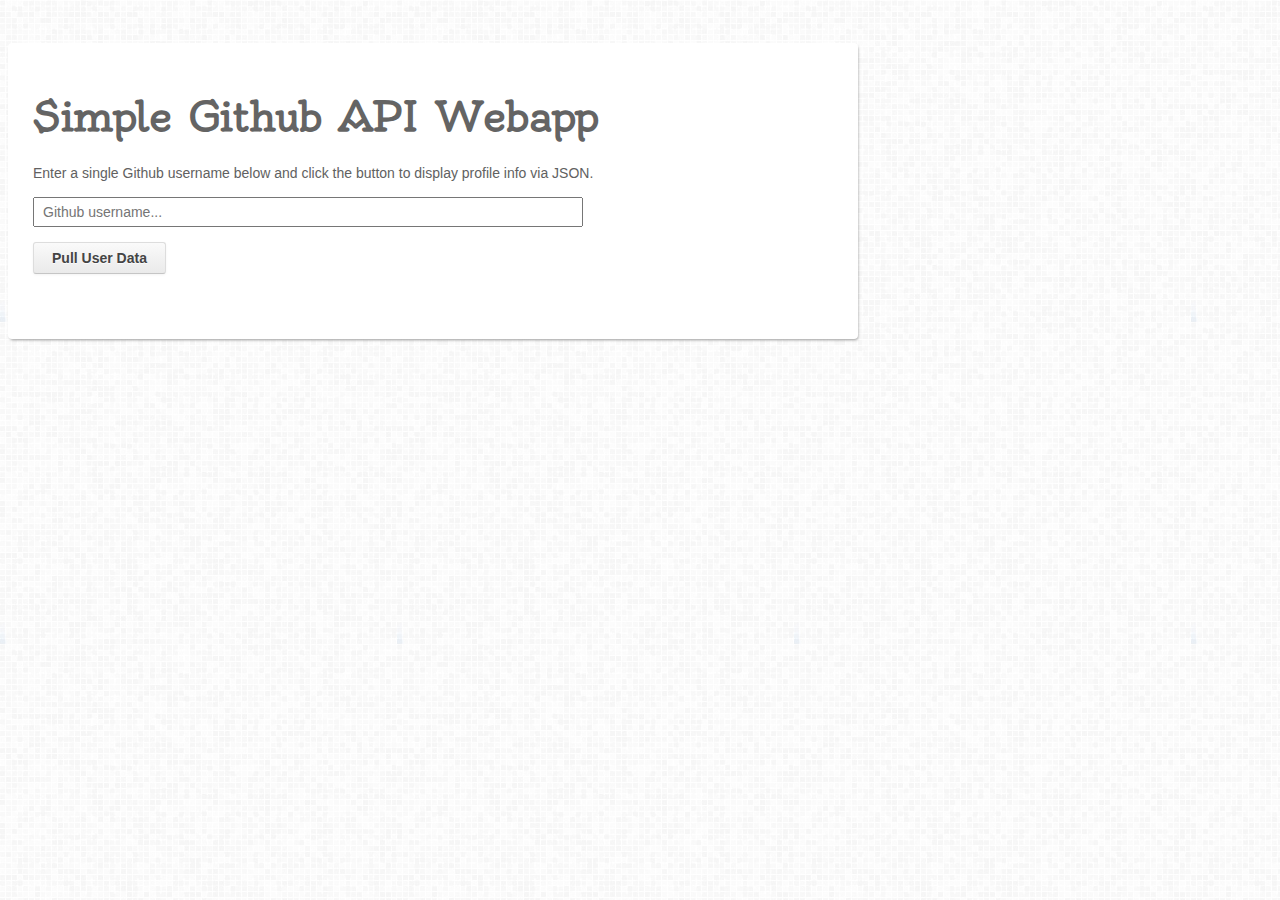
<file: ghui-broken/index.html>
<!doctype html>
<html lang="en-US">
<head>
  <meta charset="utf-8">
  <meta http-equiv="Content-Type" content="text/html">
  <title>Github API Webapp using jQuery - Treehouse Demo</title>
  <meta name="author" content="Jake Rocheleau">
  <link rel="shortcut icon" href="http://d15dxvojnvxp1x.cloudfront.net/assets/favicon.ico">
  <link rel="icon" href="http://d15dxvojnvxp1x.cloudfront.net/assets/favicon.ico">
  <link rel="stylesheet" type="text/css" media="all" href="css/styles.css">
  <script type="text/javascript" src="js/jquery-1.10.2.min.js"></script>
</head>

<body />
  <div id="w">
    <h1>Simple Github API Webapp</h1>
    <p>Enter a single Github username below and click the button to display profile info via JSON.</p>

    <input type="text" name="ghusername" id="ghusername" placeholder="Github username...">

    <a href="#" id="ghsubmitbtn">Pull User Data</a>

    <div id="ghapidata" class="clearfix"></div>
  </div>
<script type="text/javascript">
$(function(){
  $('#ghsubmitbtn').on('click', function(e){
    e.preventDefault();
    $('#ghapidata').html('<div id="loader"><img src="css/loader.gif" alt="loading..."></div>');

    var username = $('#ghusername').val();
    var requri   = 'https://api.github.com/users/'+username;
    var repouri  = 'https://api.github.com/users/'+username+'/repos';

    requestJSON(requri, function(Json) {
      if(json.message == "Not Found" || username == '') {
        $('#ghapidata').html("<h2>No User Info Found</h2>");
      }

      else {
        // else we have a user and we display their info
        var fullname   = json.name;
        var username   = json.login;
        var aviurl     = json.avatar_url;
        var profileurl = json.html_url;
        var location   = json.location;
        var followersnum = json.followers;
        var followingnum = json.following;
        var reposnum     = json.public_repos;

        if(fullname == undefined) { fullname = username; }

        var outhtml = '<h2>'+fullname+' <span class="smallname">(@<a href="'+profileurl+'" target="_blank">'+username+'</a>)</span></h2>';
        outhtml = outhtml + '<div class="ghcontent"><div class="avi"><a href="'+profileurl+'" target="_blank"><img src="'+aviurl+'" width="80" height="80" alt="'+username+'"></a></div>';
        outhtml = outhtml + '<p>Followers: '+followersnum+' - Following: '+followingnum+'<br>Repos: '+reposnum+'</p></div>';
        outhtml = outhtml + '<div class="repolist clearfix">';

        var repositories;
        $.getJSON(repouri, function(json){
          repositories = json;
          outputPageContent();
        });
        }
        function outputPageContent() {
          if(repositories.length == 0) { outhtml = outhtml + '<p>No repos!</p></div>'; }
          else {
            outhtml = outhtml + '<p><strong>Repos List:</strong></p> <ul>';
            $.each(repositories, function(index) {
              outhtml = outhtml + '<li><a href="'+repositories[index].html_url+'" target="_blank">'+repositories[index].name + '</a></li>';
            });
            outhtml = outhtml + '</ul></div>';

          $('#ghapidata').html(outhtml);
        } // end outputPageContent()
      } // end else statement
    }); // end requestJSON Ajax call
  }); // end click event handler

  function requestJSON(url, callback) {
    $.ajax({
      url: url,
      complete: function(xhr) {
        callback.call(null, xhr.responseJSON);
      }
    });
  }
});
</script>
</body>
</html>
</file>
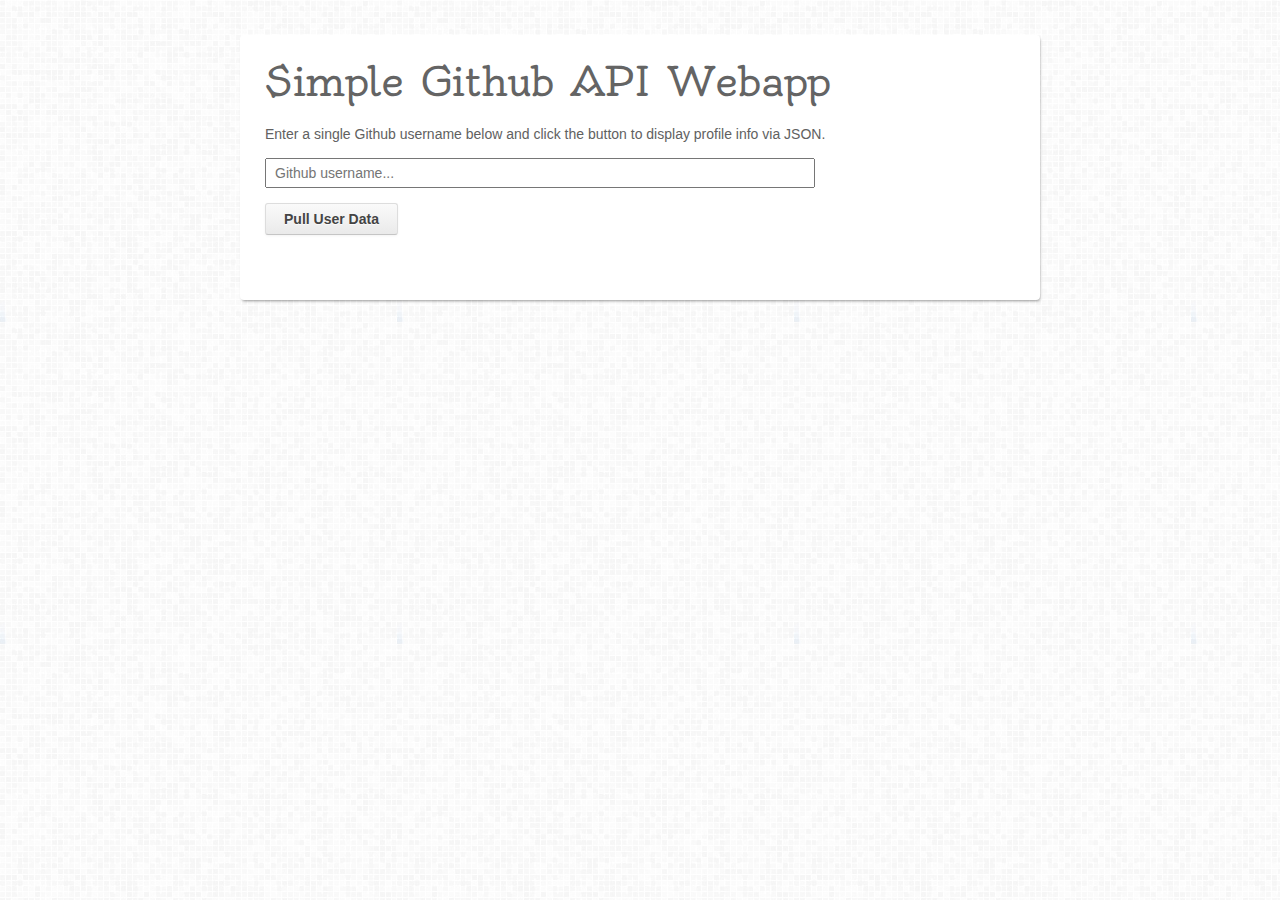
<file: ghui-fixed/index.html>
<!doctype html>
<html lang="en-US">
<head>
  <meta charset="utf-8">
  <meta http-equiv="Content-Type" content="text/html">
  <title>Github API Webapp using jQuery - Treehouse Demo</title>
  <meta name="author" content="Jake Rocheleau">
  <link rel="shortcut icon" href="http://d15dxvojnvxp1x.cloudfront.net/assets/favicon.ico">
  <link rel="icon" href="http://d15dxvojnvxp1x.cloudfront.net/assets/favicon.ico">
  <link rel="stylesheet" type="text/css" media="all" href="css/styles.css">
  <script type="text/javascript" src="js/jquery-1.10.2.min.js"></script>
</head>

<body />
  <div id="w">
    <h1>Simple Github API Webapp</h1>
    <p>Enter a single Github username below and click the button to display profile info via JSON.</p>
    <form name="ghuserform" id="ghuserform" method="GET">
    <input type="text" name="ghusername" id="ghusername" placeholder="Github username...">
    <button id="ghsubmitbtn" type="submit">Pull User Data</button>
    </form>
    <div id="ghapidata" class="clearfix"></div>
  </div>


<script type="text/javascript">
$(function(){
  //cache current username so we don't query for the same username twice in a row.
  var currentUserName = '';
  //handles both the form submit and button click (changed A link to a Button control)
  //make sure you include type="submit" for IE support in your button tag!
  $('#ghuserform').on('submit', function(e){
    e.preventDefault();
    doThis(e);
  }); // end click event handler

  function doThis(e){
    //refactored to a new function to stay DRY
    var username = $('#ghusername').val();
    if(currentUserName === '' || username !== currentUserName){

      currentUserName = username;//set the cached username so we can check for it later and stay DRY.

            $('#ghapidata').html('<div id="loader"><img src="css/loader.gif" alt="loading..."></div>');
      var requri   = 'https://api.github.com/users/'+username;
      var repouri  = 'https://api.github.com/users/'+username+'/repos';

      requestJSON(requri, function(json) {
        if(json.message == "Not Found" || username == '') {
          $('#ghapidata').html("<h2>No User Info Found</h2>");
        }

        else {
          // else we have a user and we display their info
          var fullname   = json.name;
          var username   = json.login;
          var aviurl     = json.avatar_url;
          var profileurl = json.html_url;
          var location   = json.location;
          var followersnum = json.followers;
          var followingnum = json.following;
          var reposnum     = json.public_repos;
          var email       = json.email;
          var blog        = json.blog;

          if(fullname == undefined) { fullname = username; }

          var outhtml = '<h2>'+fullname+' <span class="smallname">(@<a href="'+profileurl+'" target="_blank">'+username+'</a>)</span></h2>';


          outhtml = outhtml + '<div class="ghcontent">';
          outhtml = outhtml + '<div class="avi"><a href="'+profileurl+'" target="_blank"><img src="'+aviurl+'" width="80" height="80" alt="'+username+'"></a></div>';
          outhtml = outhtml + '<p>';
          //adding email address if it exists with a link to the user's profile page.
          if(email){
          outhtml = outhtml + 'Email: <a href="mailto:'+email+'">'+email+'</a><br>'; 
          }
          if(blog){
          outhtml = outhtml + 'Blog: <a href="'+blog+'">'+blog+'</a><br>'; 
          }
          outhtml = outhtml + 'Followers: '+followersnum+' - Following: '+followingnum+'<br>Repos: '+reposnum;
          outhtml = outhtml + '</p></div>';
          outhtml = outhtml + '<div class="repolist clearfix">';

          var repositories;
          $.getJSON(repouri, function(json){
            repositories = json;
            outputPageContent();
          });
          }
          function outputPageContent() {
            if(repositories.length == 0) { outhtml = outhtml + '<p>No repos!</p></div>'; }
            else {
              outhtml = outhtml + '<p><strong>Repos List:</strong></p> <ul>';
              $.each(repositories, function(index) {
                outhtml = outhtml + '<li><a href="'+repositories[index].html_url+'" target="_blank">'+repositories[index].name + '</a></li>';
              });
              outhtml = outhtml + '</ul></div>';

            $('#ghapidata').html(outhtml);
          } // end outputPageContent()
        } // end else statement
      }); // end requestJSON Ajax call
    }else{
      //just for this practical exam... wouldn't actually put this messaging in.
      console.log('currentUserName', currentUserName);
      console.log('username', username);
      console.log('you just searched for that user...');
    }// end of duplicate request check


  }
  function requestJSON(url, callback) {
    $.ajax({
      url: url,
      complete: function(xhr) {
        callback.call(null, xhr.responseJSON);
      }
    });
  }
});
</script>
</body>
</html>
</file>
<file: ghui-broken/css/styles.css>
@import url('http://fonts.googleapis.com/css?family=Oldenburg');

html, body, div, span, applet, object, iframe, h1, h2, h3, h4, h5, h6, p, blockquote, pre, a, abbr, acronym, address, big, cite, code, del, dfn, em, img, ins, kbd, q, s, samp, small, strike, strong, sub, sup, tt, var, b, u, i, center, dl, dt, dd, ol, ul, li, fieldset, form, label, legend, table, caption, tbody, tfoot, thead, tr, th, td, article, aside, canvas, details, embed, figure, figcaption, footer, header, hgroup, menu, nav, output, ruby, section, summary, time, mark, audio, video {
{

  margin: 0;
  padding: 0;
  border: 0;
  font-size: 100%;
  font: inherit;
  vertical-align: baseline;
  outline: none;
  -webkit-font-smoothing: antialiased;
  -webkit-text-size-adjust: 100%;
  -ms-text-size-adjust: 100%;
  -webkit-box-sizing: border-box;
  -moz-box-sizing: border-box;
  box-sizing: border-box;

}
html { overflow-y: scroll; }
body {
  background: #fafafa url('grey.png'); /* http://subtlepatterns.com/subtle-grey/ */
  font-family: 'Helvetica Neue', Helvetica, Arial, sans-serif;
  font-size: 62.5%;
  line-height: 1;
  color: #616161;
  padding: 35px 0;
  position: absolute;
}

br { display: block; line-height: 1.6em; }

article, aside, details, figcaption, figure, footer, header, hgroup, menu, nav, section { display: block; }
ol, ul { list-style: none; }

input, textarea {
  -webkit-font-smoothing: antialiased;
  -webkit-text-size-adjust: 100%;
  -ms-text-size-adjust: 100%;
  -webkit-box-sizing: border-box;
  -moz-box-sizing: border-box;
  box-sizing: border-box;
  outline: none;
}

blockquote, q { quotes: none; }
blockquote:before, blockquote:after, q:before, q:after { content: ''; content: none; }
strong, b { font-weight: bold; }

table { border-collapse: collapse; border-spacing: 0; }
img { border: 0; max-width: 100%; }

h1 {
  font-family: 'Oldenburg', Arial, sans-serif;
  color: #646464;
  font-size: 4.0em;
  line-height: 1.6em;
  margin-bottom: 10px;
}

h2 {
  font-size: 2.8em;
  line-height: 1.55em;
  margin-bottom: 4px;
  color: #888;
}

p {
  font-size: 1.4em;
  line-height: 1.55em;
  margin-bottom: 12px;
}

a {
  color: #8eadd2;
}
a:hover {
  color: #6e91b9;
}


/* page structure */
#w {
  display: block;
  width: 800px;
  margin: 0 auto;
  background: #fff;
  padding: 15px 25px;
  -webkit-box-shadow: 1px 2px 3px -1px rgba(0,0,0,0.4);
  -moz-box-shadow: 1px 2px 3px -1px rgba(0,0,0,0.4);
  box-shadow: 1px 2px 3px -1px rgba(0,0,0,0.4);
  -webkit-border-radius: 4px;
  -moz-border-radius: 4px;
  border-radius: 4px;
}

#ghapidata {
  display: block;
  padding: 25px 0;
}

#loader {
  display: block;
  width: 200px;
  height: 200px;
  margin: 0 auto;
}


/* page content styles */
.smallname {
  font-size: 0.75em;
  color: #a9a9a9;
  font-style: italic;
}

.avi {
  float: left;
  margin-right: 7px;
  margin-bottom: 7px;
}
.avi img {
  border: 1px solid #ccc;
  padding: 3px;
}

.repolist {
  display: block;
  clear: both;
  width: 100%;
}
.repolist ul {
  font-size: 1.2em;
}
.repolist ul li {
  display: block;
}
.repolist ul li a {
  font-weight: bold;
  padding: 6px 9px;
  display: block;
  float: left;
  margin-right: 10px;
  margin-bottom: 10px;
  text-decoration: none;
  border: 1px solid #356492;
  -webkit-border-radius: 3px;
  -moz-border-radius: 3px;
  border-radius: 3px;
  color: #fff;
  background-color: #3673af;
  background-image: -webkit-gradient(linear, left top, left bottom, from(#5597d8), to(#3673af));
  background-image: -webkit-linear-gradient(top, #5597d8, #3673af);
  background-image: -moz-linear-gradient(top, #5597d8, #3673af);
  background-image: -ms-linear-gradient(top, #5597d8, #3673af);
  background-image: -o-linear-gradient(top, #5597d8, #3673af);
  background-image: linear-gradient(top, #5597d8, #3673af);
}
.repolist ul li a:hover {
  background-color: #396895;
  background-image: -webkit-gradient(linear, left top, left bottom, from(#4b87c2), to(#396895));
  background-image: -webkit-linear-gradient(top, #4b87c2, #396895);
  background-image: -moz-linear-gradient(top, #4b87c2, #396895);
  background-image: -ms-linear-gradient(top, #4b87c2, #396895);
  background-image: -o-linear-gradient(top, #4b87c2, #396895);
  background-image: linear-gradient(top, #4b87c2, #396895);
}
.repolist ul li a:active {
  -webkit-box-shadow: inset 0 3px 5px rgba(0,0,0,0.25);
  -moz-box-shadow: inset 0 3px 5px rgba(0,0,0,0.25);
  box-shadow: inset 0 3px 5px rgba(0,0,0,0.25);
}

.repolist ul li a span {
  font-family: "Courier New", Courier, "Lucida Typewriter", monospace;
  font-size: 0.9em;
}

/* input field */
#ghusername {
  display: block;
  padding: 5px 8px;
  font-size: 1.4em;
  color: #666;
  width: 550px;
  margin-bottom: 15px;
}

#ghsubmitbtn {
  display: inline-block;
  padding: 8px 18px;
  font-size: 14px;
  font-weight: bold;
  color: #444;
  text-decoration: none;
  text-shadow: 0 1px 0 rgba(255,255,255,0.8);
  background-color: #eaeaea;
  background-image: -webkit-linear-gradient(#fafafa, #eaeaea);
  background-image: -moz-linear-gradient(#fafafa, #eaeaea);
  background-image: -ms-linear-gradient(top, #fafafa, #eaeaea);
  background-image: -o-linear-gradient(top, #fafafa, #eaeaea);
  background-image: linear-gradient(#fafafa, #eaeaea);
  border-radius: 3px;
  border: 1px solid #ddd;
  border-bottom-color: #c5c5c5;
  -webkit-box-shadow: 0 1px 3px rgba(0,0,0,0.05);
  -moz-box-shadow: 0 1px 3px rgba(0,0,0,0.05);
  box-shadow: 0 1px 3px rgba(0,0,0,0.05);
}
#ghsubmitbtn:hover {
  background-color: #dadada;
  background-image: -webkit-linear-gradient(#eaeaea, #dadada);
  background-image: -moz-linear-gradient(#eaeaea, #dadada);
  background-image: -ms-linear-gradient(top, #eaeaea, #dadada);
  background-image: -o-linear-gradient(top, #eaeaea, #dadada);
  background-image: linear-gradient(#eaeaea, #dadada);
  border-color: #ccc #ccc #b5b5b5;
}
#ghsubmitbtn:active {
  background-color:#dadada;
  background-image: none;
  border-color: #b5b5b5;
  -webkit-box-shadow: inset 0 3px 5px rgba(0,0,0,0.25);
  -moz-box-shadow: inset 0 3px 5px rgba(0,0,0,0.25);
  box-shadow: inset 0 3px 5px rgba(0,0,0,0.25);
}

/* clearfix */
.clearfix:after { content: "."; display: block; clear: both; visibility: hidden; line-height: 0; height: 0; }
.clearfix { display: inline-block; }

html[xmlns] .clearfix { display: block; }
* html .clearfix { height: 1%; }
</file>
<file: ghui-fixed/css/styles.css>
@import url('http://fonts.googleapis.com/css?family=Oldenburg');

html, body, div, span, button, applet, object, iframe, h1, h2, h3, h4, h5, h6, p, blockquote, pre, a, abbr, acronym, address, big, cite, code, del, dfn, em, img, ins, kbd, q, s, samp, small, strike, strong, sub, sup, tt, var, b, u, i, center, dl, dt, dd, ol, ul, li, fieldset, form, label, legend, table, caption, tbody, tfoot, thead, tr, th, td, article, aside, canvas, details, embed, figure, figcaption, footer, header, hgroup, menu, nav, output, ruby, section, summary, time, mark, audio, video {

  margin: 0;
  padding: 0;
  border: 0;
  font-size: 100%;
  font: inherit;
  vertical-align: baseline;
  outline: none;
  -webkit-font-smoothing: antialiased;
  -webkit-text-size-adjust: 100%;
  -ms-text-size-adjust: 100%;
  -webkit-box-sizing: border-box;
  -moz-box-sizing: border-box;
  box-sizing: border-box;

}
html { overflow-y: scroll; }
body {
  background: #fafafa url('grey.png'); /* http://subtlepatterns.com/subtle-grey/ */
  font-family: 'Helvetica Neue', Helvetica, Arial, sans-serif;
  font-size: 62.5%;
  line-height: 1;
  color: #616161;
  padding: 35px 0;
  
}

br { display: block; line-height: 1.6em; }

article, aside, details, figcaption, figure, footer, header, hgroup, menu, nav, section { display: block; }
ol, ul { list-style: none; }

input, textarea {
  -webkit-font-smoothing: antialiased;
  -webkit-text-size-adjust: 100%;
  -ms-text-size-adjust: 100%;
  -webkit-box-sizing: border-box;
  -moz-box-sizing: border-box;
  box-sizing: border-box;
  outline: none;
}

blockquote, q { quotes: none; }
blockquote:before, blockquote:after, q:before, q:after { content: ''; content: none; }
strong, b { font-weight: bold; }

table { border-collapse: collapse; border-spacing: 0; }
img { border: 0; max-width: 100%; }

h1 {
  font-family: 'Oldenburg', Arial, sans-serif;
  color: #646464;
  font-size: 4.0em;
  line-height: 1.6em;
  margin-bottom: 10px;
}

h2 {
  font-size: 2.8em;
  line-height: 1.55em;
  margin-bottom: 4px;
  color: #888;
}

p {
  font-size: 1.4em;
  line-height: 1.55em;
  margin-bottom: 12px;
}

a {
  color: #8eadd2;
}
a:hover {
  color: #6e91b9;
}


/* page structure */
#w {
  display: block;
  width: 800px;
  margin: 0 auto;
  background: #fff;
  padding: 15px 25px;
  -webkit-box-shadow: 1px 2px 3px -1px rgba(0,0,0,0.4);
  -moz-box-shadow: 1px 2px 3px -1px rgba(0,0,0,0.4);
  box-shadow: 1px 2px 3px -1px rgba(0,0,0,0.4);
  -webkit-border-radius: 4px;
  -moz-border-radius: 4px;
  border-radius: 4px;
}

#ghapidata {
  display: block;
  padding: 25px 0;
}

#loader {
  display: block;
  width: 200px;
  height: 200px;
  margin: 0 auto;
}


/* page content styles */
.smallname {
  font-size: 0.75em;
  color: #a9a9a9;
  font-style: italic;
}

.avi {
  float: left;
  margin-right: 7px;
  margin-bottom: 7px;
  height: 120px;
}
.avi img {
  border: 1px solid #ccc;
  padding: 3px;
}

.repolist {
  display: block;
  clear: both;
  width: 100%;
}
.repolist ul {
  font-size: 1.2em;
}
.repolist ul li {
  display: block;
}
.repolist ul li a {
  font-weight: bold;
  padding: 6px 9px;
  display: block;
  float: left;
  margin-right: 10px;
  margin-bottom: 10px;
  text-decoration: none;
  border: 1px solid #356492;
  -webkit-border-radius: 3px;
  -moz-border-radius: 3px;
  border-radius: 3px;
  color: #fff;
  background-color: #3673af;
  background-image: -webkit-gradient(linear, left top, left bottom, from(#5597d8), to(#3673af));
  background-image: -webkit-linear-gradient(top, #5597d8, #3673af);
  background-image: -moz-linear-gradient(top, #5597d8, #3673af);
  background-image: -ms-linear-gradient(top, #5597d8, #3673af);
  background-image: -o-linear-gradient(top, #5597d8, #3673af);
  background-image: linear-gradient(top, #5597d8, #3673af);
}
.repolist ul li a:hover {
  background-color: #396895;
  background-image: -webkit-gradient(linear, left top, left bottom, from(#4b87c2), to(#396895));
  background-image: -webkit-linear-gradient(top, #4b87c2, #396895);
  background-image: -moz-linear-gradient(top, #4b87c2, #396895);
  background-image: -ms-linear-gradient(top, #4b87c2, #396895);
  background-image: -o-linear-gradient(top, #4b87c2, #396895);
  background-image: linear-gradient(top, #4b87c2, #396895);
}
.repolist ul li a:active {
  -webkit-box-shadow: inset 0 3px 5px rgba(0,0,0,0.25);
  -moz-box-shadow: inset 0 3px 5px rgba(0,0,0,0.25);
  box-shadow: inset 0 3px 5px rgba(0,0,0,0.25);
}

.repolist ul li a span {
  font-family: "Courier New", Courier, "Lucida Typewriter", monospace;
  font-size: 0.9em;
}

/* input field */
#ghusername {
  display: block;
  padding: 5px 8px;
  font-size: 1.4em;
  color: #666;
  width: 550px;
  margin-bottom: 15px;
}

#ghsubmitbtn {
  display: inline-block;
  padding: 8px 18px;
  font-size: 14px;
  font-weight: bold;
  color: #444;
  text-decoration: none;
  text-shadow: 0 1px 0 rgba(255,255,255,0.8);
  background-color: #eaeaea;
  background-image: -webkit-linear-gradient(#fafafa, #eaeaea);
  background-image: -moz-linear-gradient(#fafafa, #eaeaea);
  background-image: -ms-linear-gradient(top, #fafafa, #eaeaea);
  background-image: -o-linear-gradient(top, #fafafa, #eaeaea);
  background-image: linear-gradient(#fafafa, #eaeaea);
  border-radius: 3px;
  border: 1px solid #ddd;
  border-bottom-color: #c5c5c5;
  -webkit-box-shadow: 0 1px 3px rgba(0,0,0,0.05);
  -moz-box-shadow: 0 1px 3px rgba(0,0,0,0.05);
  box-shadow: 0 1px 3px rgba(0,0,0,0.05);
  cursor: pointer;
}
#ghsubmitbtn:hover {
  background-color: #dadada;
  background-image: -webkit-linear-gradient(#eaeaea, #dadada);
  background-image: -moz-linear-gradient(#eaeaea, #dadada);
  background-image: -ms-linear-gradient(top, #eaeaea, #dadada);
  background-image: -o-linear-gradient(top, #eaeaea, #dadada);
  background-image: linear-gradient(#eaeaea, #dadada);
  border-color: #ccc #ccc #b5b5b5;
}
#ghsubmitbtn:active {
  background-color:#dadada;
  background-image: none;
  border-color: #b5b5b5;
  -webkit-box-shadow: inset 0 3px 5px rgba(0,0,0,0.25);
  -moz-box-shadow: inset 0 3px 5px rgba(0,0,0,0.25);
  box-shadow: inset 0 3px 5px rgba(0,0,0,0.25);
}

/* clearfix */
.clearfix:after { content: "."; display: block; clear: both; visibility: hidden; line-height: 0; height: 0; }
.clearfix { display: inline-block; }

html[xmlns] .clearfix { display: block; }
* html .clearfix { height: 1%; }
</file>
